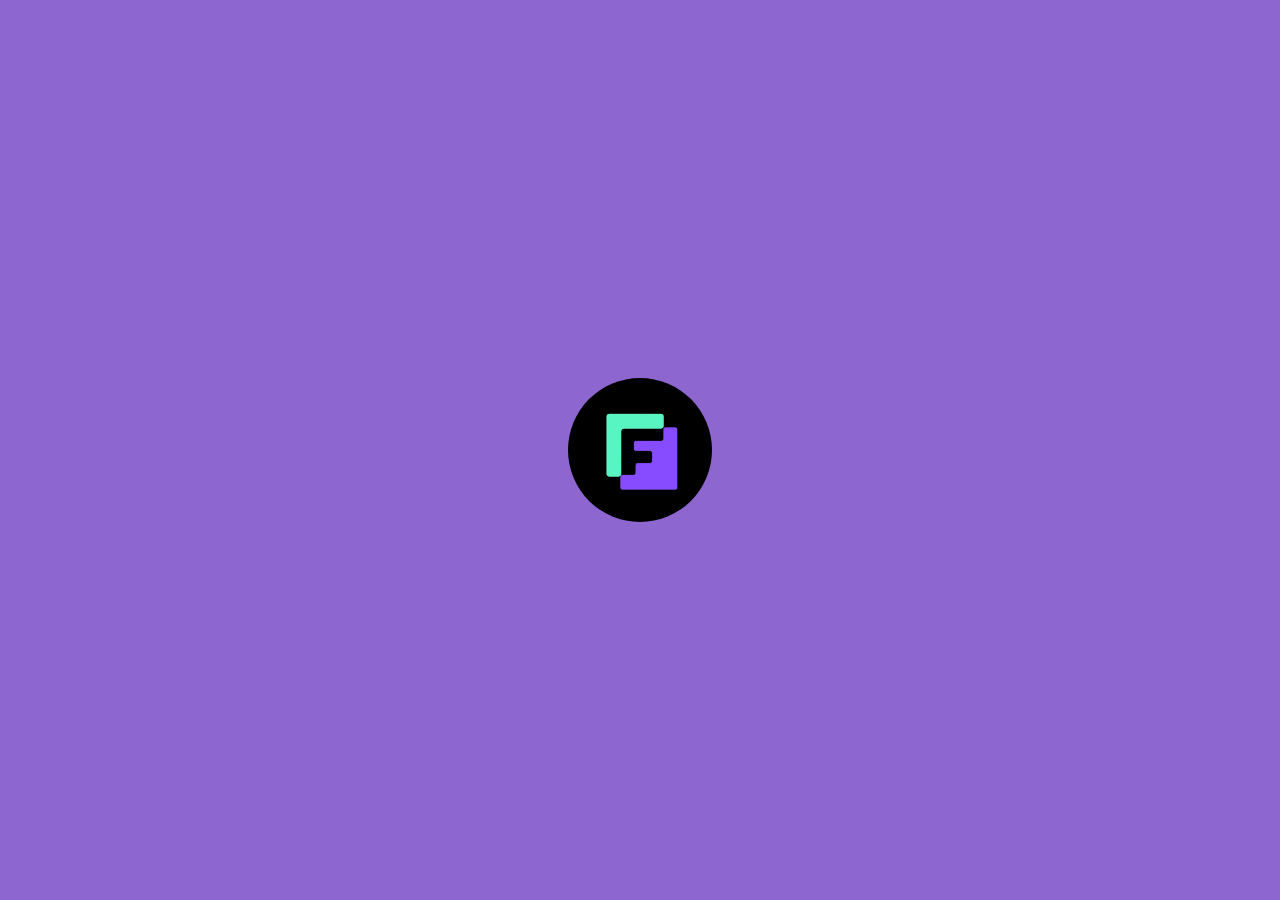
<file: index.html>
<!DOCTYPE html>
<html lang="en">
<head>
    <meta charset="UTF-8">
    <meta name="viewport" content="width=device-width, initial-scale=1.0">
    <link rel="stylesheet" href="https://cdnjs.cloudflare.com/ajax/libs/font-awesome/6.7.2/css/all.min.css" integrity="sha512-Evv84Mr4kqVGRNSgIGL/F/aIDqQb7xQ2vcrdIwxfjThSH8CSR7PBEakCr51Ck+w+/U6swU2Im1vVX0SVk9ABhg==" crossorigin="anonymous" referrerpolicy="no-referrer" />
    <link rel="icon" href="nav_logo-D8zVx2XF.jpg">
    <title>FiNIT-The Finance Society</title>
    <link href="https://cdn.jsdelivr.net/npm/bootstrap@5.3.5/dist/css/bootstrap.min.css" rel="stylesheet" integrity="sha384-SgOJa3DmI69IUzQ2PVdRZhwQ+dy64/BUtbMJw1MZ8t5HZApcHrRKUc4W0kG879m7" crossorigin="anonymous">
    <link rel="stylesheet" href="task1.css">
</head>
<body>
  <Pre-loader>
    <div class="splash">
      <img src="nav_logo-D8zVx2XF.jpg" alt="#">
    </div>
  </Pre-loader>
  

  <nav class="navbar">
    <input type="checkbox" id="check">
    <label for="check" class="checkbtn">
      <i class="fa fa-bars" aria-hidden="true"></i>
    </label>

    <label class="logo">
      <a href="#">
        <img src="nav_logo-D8zVx2XF.jpg">
      </a>
    </label>

    <ul>
      <li><a href="#" id="home" >Home</a></li>
      <li><a href="#" class="about">About</a></li>
      <li><a href="#" >Team</a></li>
      <li><a href="#" >Events</a></li>
      <li><a href="#" >Contact Us</a></li>
    </ul>
  </nav>

  <div class="home">
    <h1>FiNIT</h1>
    <h2>THE FINANCE SOCIETY</h2>
    <h2>NIT BHOPAL</h2>
  </div>

  <Hero-section class="Hero-section">
    <h1>About Us</h1>
    <div class="hero">
      FINIT – Your Gateway to Finance & Investing
      <br />
      Hey there! Welcome to FINIT, Maulana Azad National Institute Of Technology's very own finance and investment 
      society. Whether you're curious about how the stock market works, want to learn how to manage your money better, 
      or just looking to make sense of terms like SIPs, IPOs, and mutual funds – you're in the right place. 
      At FINIT, we break down the world of finance in a fun, simple, and pracwtical way. We conduct interactive Quiz 
      competition and chill discussions.
      No matter your background, if you're curious about how money works and want to make smarter financial choices, 
      FINIT is here to guide you every step of the way. Come be part of a community that’s passionate about learning, 
      growing, and making finance fun!
    </div>
  </Hero-section>

  <script src="https://cdn.jsdelivr.net/npm/bootstrap@5.3.5/dist/js/bootstrap.bundle.min.js" integrity="sha384-k6d4wzSIapyDyv1kpU366/PK5hCdSbCRGRCMv+eplOQJWyd1fbcAu9OCUj5zNLiq" crossorigin="anonymous"></script>
  <script src="task1.js"></script>
</body>
</html>
</file>
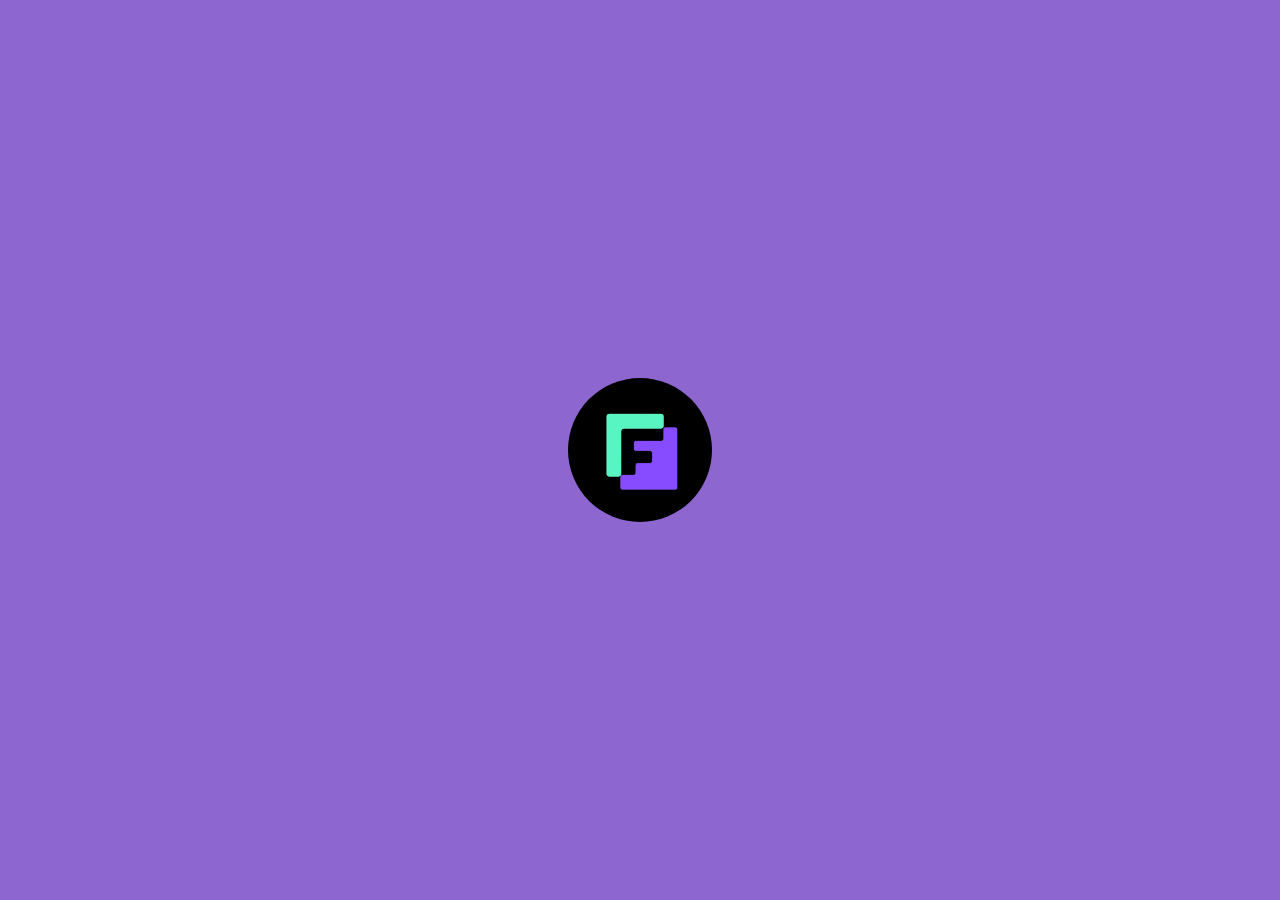
<file: task1.html>
<!DOCTYPE html>
<html lang="en">
<head>
    <meta charset="UTF-8">
    <meta name="viewport" content="width=device-width, initial-scale=1.0">
    <link rel="stylesheet" href="https://cdnjs.cloudflare.com/ajax/libs/font-awesome/6.7.2/css/all.min.css" integrity="sha512-Evv84Mr4kqVGRNSgIGL/F/aIDqQb7xQ2vcrdIwxfjThSH8CSR7PBEakCr51Ck+w+/U6swU2Im1vVX0SVk9ABhg==" crossorigin="anonymous" referrerpolicy="no-referrer" />
    <link rel="icon" href="nav_logo-D8zVx2XF.jpg">
    <title>FiNIT-The Finance Society</title>
    <link href="https://cdn.jsdelivr.net/npm/bootstrap@5.3.5/dist/css/bootstrap.min.css" rel="stylesheet" integrity="sha384-SgOJa3DmI69IUzQ2PVdRZhwQ+dy64/BUtbMJw1MZ8t5HZApcHrRKUc4W0kG879m7" crossorigin="anonymous">
    <link rel="stylesheet" href="task1.css">
</head>
<body>
  <Pre-loader>
    <div class="splash">
      <img src="nav_logo-D8zVx2XF.jpg" alt="#">
    </div>
  </Pre-loader>
  

  <nav class="navbar">
    <input type="checkbox" id="check">
    <label for="check" class="checkbtn">
      <i class="fa fa-bars" aria-hidden="true"></i>
    </label>

    <label class="logo">
      <a href="#">
        <img src="nav_logo-D8zVx2XF.jpg" alt="#" class="navbar-logo">
      </a>
    </label>

    <ul>
      <li><a href="#" id="home" >Home</a></li>
      <li><a href="#" class="about">About</a></li>
      <li><a href="#" >Team</a></li>
      <li><a href="#" >Events</a></li>
      <li><a href="#" >Contact Us</a></li>
    </ul>
  </nav>

  <div class="home">
    <h1>FiNIT</h1>
    <h2>THE FINANCE SOCIETY</h2>
    <h2>NIT BHOPAL</h2>
  </div>

  <Hero-section class="Hero-section">
    <h1>About Us</h1>
    <div class="hero">
      FINIT – Your Gateway to Finance & Investing
      <br />
      Hey there! Welcome to FINIT, Maulana Azad National Institute Of Technology's very own finance and investment 
      society. Whether you're curious about how the stock market works, want to learn how to manage your money better, 
      or just looking to make sense of terms like SIPs, IPOs, and mutual funds – you're in the right place. 
      At FINIT, we break down the world of finance in a fun, simple, and pracwtical way. We conduct interactive Quiz 
      competition and chill discussions.
      No matter your background, if you're curious about how money works and want to make smarter financial choices, 
      FINIT is here to guide you every step of the way. Come be part of a community that’s passionate about learning, 
      growing, and making finance fun!
    </div>
  </Hero-section>

  <script src="https://cdn.jsdelivr.net/npm/bootstrap@5.3.5/dist/js/bootstrap.bundle.min.js" integrity="sha384-k6d4wzSIapyDyv1kpU366/PK5hCdSbCRGRCMv+eplOQJWyd1fbcAu9OCUj5zNLiq" crossorigin="anonymous"></script>
  <script src="task1.js"></script>
</body>
</html>
</file>
<file: task1.css>
*{
    padding: 0;
    margin: 0;
    text-decoration: none;
    list-style: none;
    box-sizing: border-box;
}

body {
    background-color: rgb(41, 13, 68);
    overflow: auto;
    
}



.navbar {
    background-color: rgb(62, 23, 98);
    height: 5rem;
    width: 100%;
    display: flex;
    align-items: start;
    box-shadow: 0 0 10px rgba(198, 222, 60, 0.2);
    
    
}


.navbar img {
    border-radius: 50%;
    height: 3.7rem;
    width: 3.7rem;
}

nav ul {
    float: right;
    margin-right: 1.3rem;
    
}

nav ul li {
    display: inline-block;
    line-height: 5rem;
    margin: 0 0.4rem;
}

nav ul li a {
    color: white;
    font-size: 17px;
    text-decoration: none;
}




.navbar a:hover{
    color: blueviolet;

}

.splash {
    position: fixed; 
    top: 0;
    left: 0;
    width: 100%;
    height: 100%;
    background-color: rgb(141, 102, 208); 
    display: flex;
    justify-content: center;
    align-items: center;
    z-index: 1000; 
}

.splash img {
    height: 9rem;
    width: 9rem;
    border-radius: 50%;
}

.checkbtn {
    font-size: 30px;
    color: white;
    float: right;
    line-height: 5rem;
    margin-right: 2.5rem;
    cursor: pointer;
    display: none;
}

#check {
    display: none;
}

@media (max-width: 752px){
    .checkbtn{
        display: block;
    }
    nav ul li a{
        font-size: 16px;
    }
    ul{
        position: fixed;
        width: 100%;
        height: 100vh;
        top: 80px;
        left: -700px;
        text-align: center;
        transition: all .5s;
        background-color: rgb(66, 28, 89);
    }
    nav ul li {
        display: block;
        margin: 50px 0;
        line-height: 30px;
    }
    nav ul li a{
        font-size: 20px;
    }

    #check:checked ~ ul {
        left: 0;
    }
    

}

.hidden {
    transition: 0.5s;
    display: none;
}

.hero {
    background-color: rgb(90, 55, 124);
    text-align: left;
    width: 95%;
    margin: auto;
    border: 1px solid black;
    border-radius: 1.5rem;
    color: white;
    padding: 1rem 1rem 1rem 1rem;
    
}

.Hero-section h1 {
    color: white;
    text-align: center;
    font-size: 3rem;
}

.home h1{
    color: aliceblue;
    margin-left: 1rem;
    margin-top: 2rem;
    font-size: 8rem;
}

.home h2{
    color: aliceblue;
    margin-left: 1rem;
    font-size: 4rem;
}

.hidden-home {
    display: none;
}
</file>
